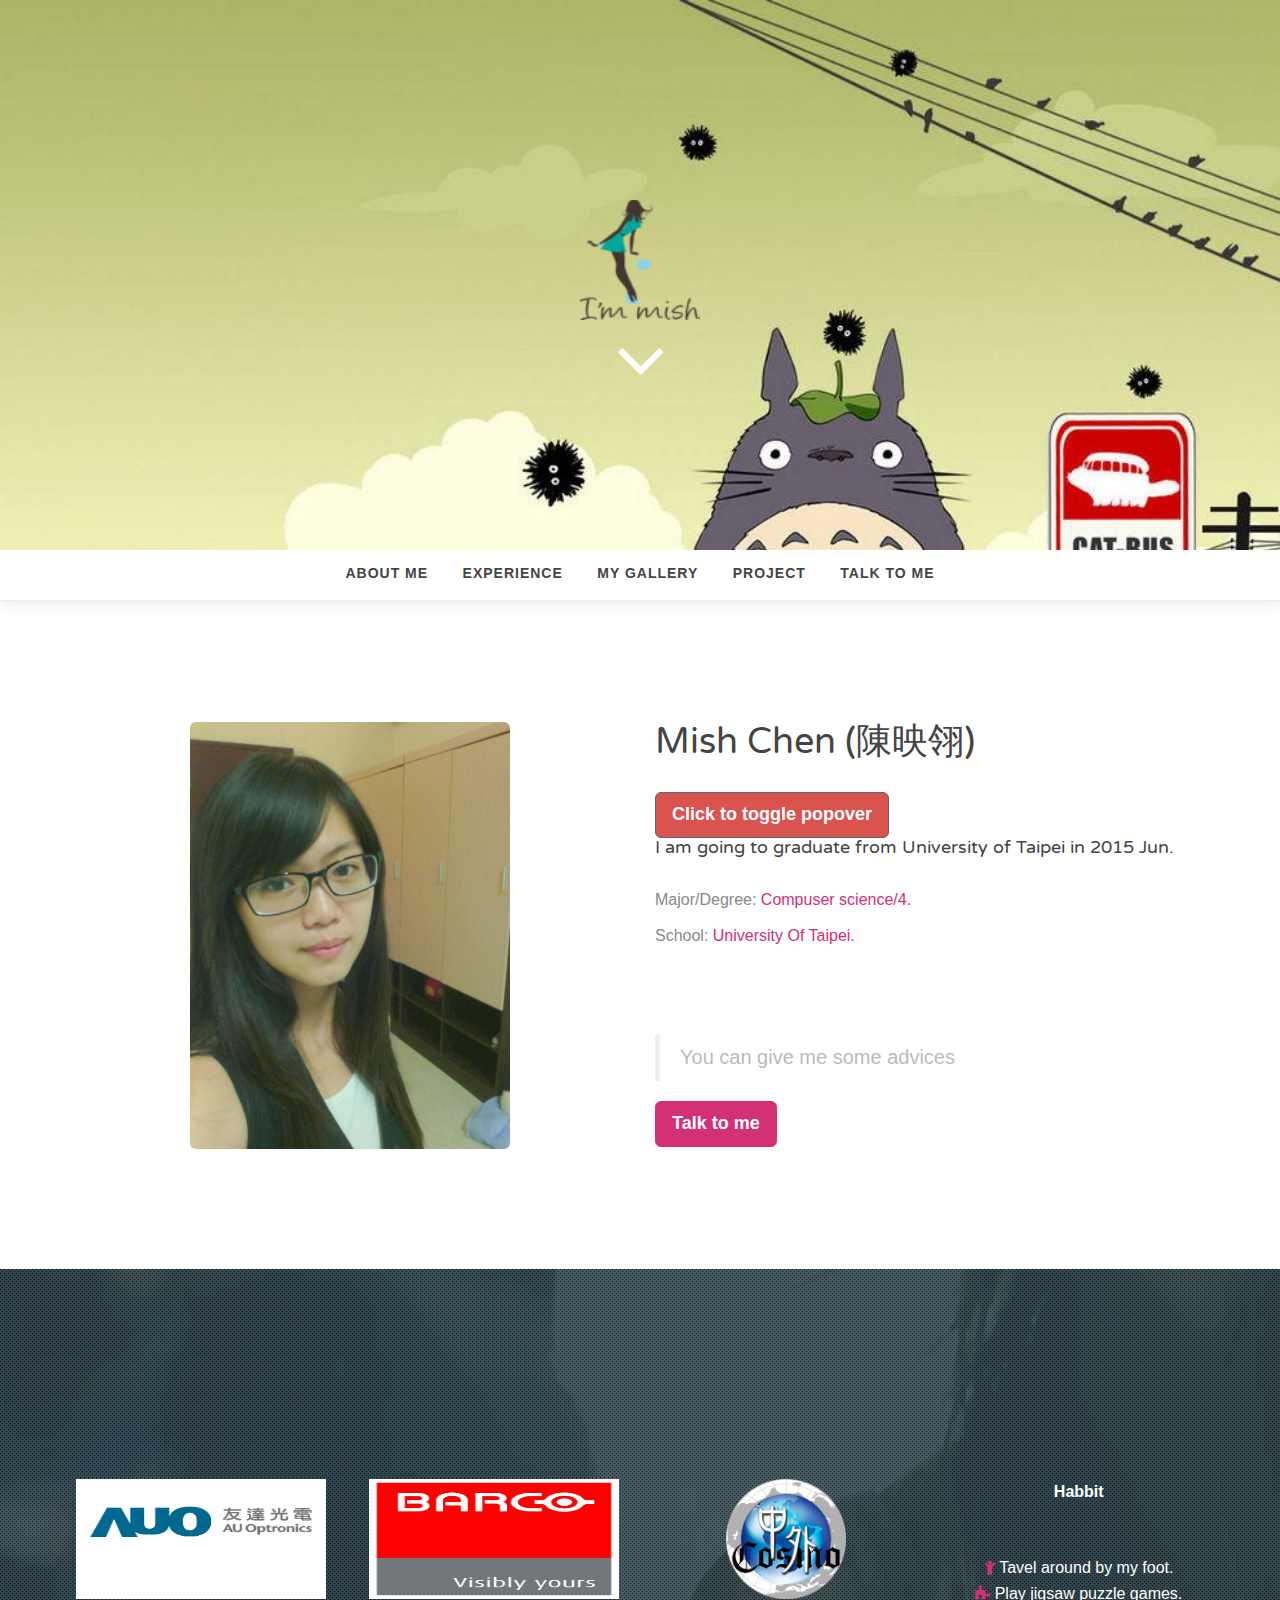
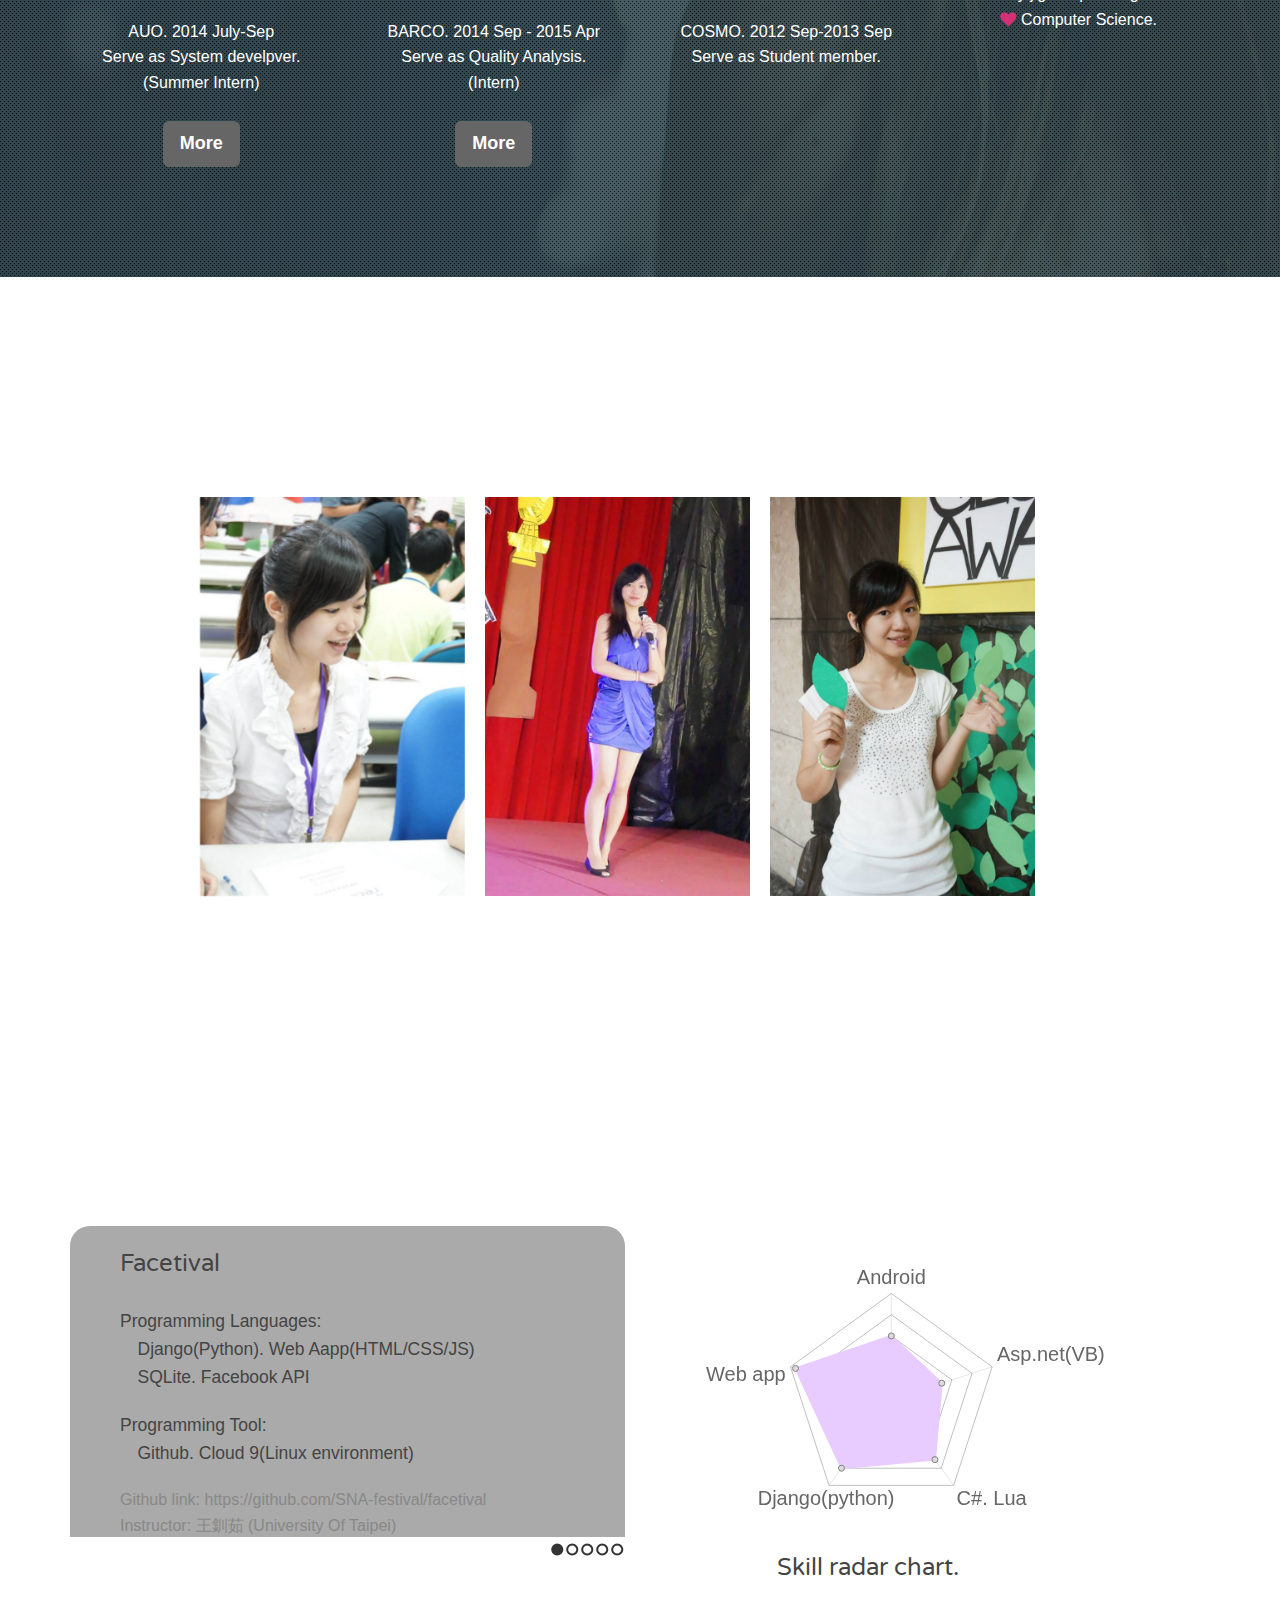
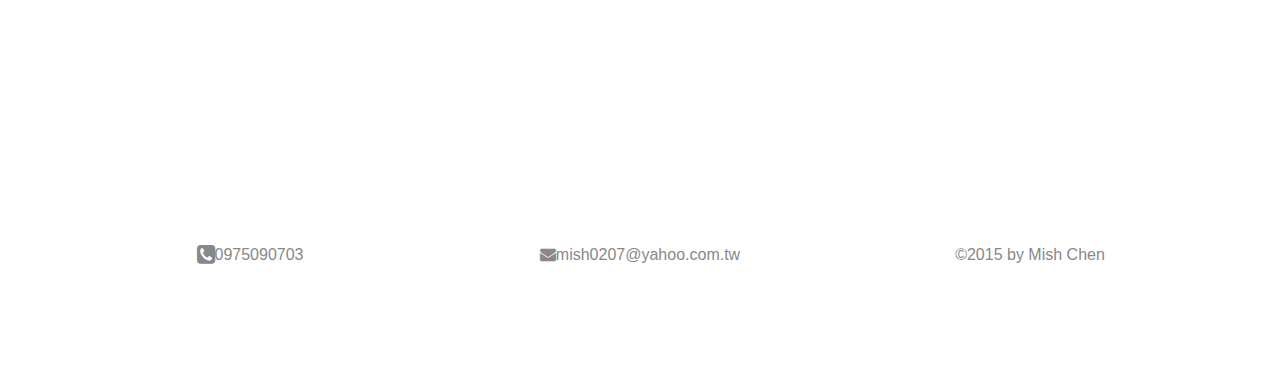
<file: index.html>
<!DOCTYPE html>
<html lang="en">

<head>
    <meta charset="utf-8">
    <meta name="viewport" content="width=device-width, initial-scale=1.0">
    <meta name="description" content="">
    <meta name="author" content="">

    <title>Mish's Home.</title>

    <!-- CSS -->
    <link href="css/bootstrap.min.css" rel="stylesheet" type="text/css">
    <link href="font-awesome/css/font-awesome.min.css" rel="stylesheet" type="text/css">
	<link href="css/nivo-lightbox.css" rel="stylesheet" />
	<link href="css/nivo-lightbox-theme/default/default.css" rel="stylesheet" type="text/css" />
	<link href="css/owl.carousel.css" rel="stylesheet" media="screen" />
    <link href="css/owl.theme.css" rel="stylesheet" media="screen" />	
	<link href="css/animate.css" rel="stylesheet" />
    <link href="css/style.css" rel="stylesheet">

    <link rel="stylesheet" type="text/css" href="css/cntl.css">
	<link href="color/default.css" rel="stylesheet">

	

	<link rel="stylesheet" href="css/font-awesome.min.css">
	

</head>

<body id="page-top" data-spy="scroll" data-target=".navbar-custom">


	<!-- Preloader -->
	<div id="preloader">
	  <div id="load"></div>
	</div>



	<!-- Section: intro -->
    <section id="intro" class="intro">
	
		<div class="slogan">
			<a href="index.html"><img src="img/m1.png" height="120" width="120" alt="" /></a>
		</div>
		<div class="page-scroll">
			<a href="#about">
				<i class="fa fa-angle-down fa-5x animated"></i>
			</a>
		</div>
    </section>
	<!-- /Section: intro -->
	
    <!-- Navigation -->
    <div id="navigation">
        <nav class="navbar navbar-custom" role="navigation">
	      	<div class="container">
	            <div class="row">
	                <div class="col-md-12">
	 
	                  <!-- Brand and toggle get grouped for better mobile display -->
	                  <div class="navbar-header">
	                        <button type="button" class="navbar-toggle" data-toggle="collapse" data-target="#menu">
	                        <i class="fa fa-bars"></i>
	                        </button>
	                  </div>
	                              <!-- Collect the nav links, forms, and other content for toggling -->
						<div class="collapse navbar-collapse" id="menu">
						    <ul class="nav ">
						        <!--   <li class="active"><a  href="#intro">Home</a></li> -->
						          <li><a href="#about">About Me</a></li>
						          <li><a href="#separator">Experience</a></li>
						            
						          <li><a href="#photo">My gallery</a></li>
						          <li><a href="#project">Project</a></li>                                                                                   
						          <li><a href="#contact">Talk to me</a></li>
						    </ul>
						</div>
	                              <!-- /.Navbar-collapse -->
	     
	                  </div>
	            </div>
	      </div>
	      <!-- /.container -->
	</nav>
    </div> 
    <!-- /Navigation -->  




	<!-- Section: about -->
    <section id="about" class="home-section">
		<div class="container">
			<div class="row">
				<div class="col-lg-8 col-lg-offset-2">
					
					<!-- 	<div class="section-heading text-left">
						<div class="wow bounceInDown" data-wow-delay="0.2s">
							<h2>Mish Chen (陳映翎)</h2>
							<button type="button" class="btn btn-lg btn-danger" data-toggle="popover" title="Popover title" data-content="And here's some amazing content. It's very engaging. Right?">Click to toggle popover</button>
						</div>
						<p class="wow bounceInUp" data-wow-delay="0.3s"></p>
						<p>I am going to graduate from University of Taipei in 2015 Jun.</p>
						</div> -->
					
				</div>
			</div>
		</div>

		<div class="container">
			<div class="row">
				<div class="col-md-6">
				
					<img src="img/cs1.jpg" height="240" width="320" class="img-responsive img-rounded" alt="" />
				</div>		
				<div class="col-md-6">
				<div class="wow bounceInDown" data-wow-delay="0.1s">
					<h1>Mish Chen (陳映翎)</h1>
				</div>
				<button type="button" class="btn btn-lg btn-danger" data-toggle="popover" title="Popover title" data-content="And here's some amazing content. It's very engaging. Right?">Click to toggle popover</button>



				<h4 class="wow bounceInUp" data-wow-delay="0.2s">
					
					I am going to graduate from University of Taipei in 2015 Jun.

				</h4>
					

					<!-- <p>
					Instructor: 
						<a href="http://tmue.edu.tw/~cjwang/" >Chuan-Ju Wang().</a>
					</p> -->
					<p>
					Major/Degree: 
						<a href="http://oldcs.utaipei.edu.tw/main.php" >Compuser science/4.</a>
					</p>

					<p>
					School: 
						<a href="http://www.utaipei.edu.tw/bin/home.php" >University Of Taipei.</a>
					</p>
					<br /><br /><br />
					

					<blockquote>
					You can give me some advices
					</blockquote>
					<a href="#contact" class="btn btn-skin btn-lg btn-scroll">Talk to me</a>
				</div>
			</div>		
		</div>
	</section>
	<!-- /Section: about -->
	
	<!-- Section: separator -->



	



	<!-- expirience -->
    <section id="separator" class="home-section parallax text-center" data-stellar-background-ratio="0.5">
		

		

		<div class="container">
			<div class="section-heading text-center">
				<div class="wow bounceInDown" data-wow-delay="0.1s">
					<h2>Experience</h2>
				</div>
			</div>

			<div class="row">
				
				<div class="col-xs-6 col-sm-3 col-md-3">
					<div class="align-center txt-shadow">
						<div class="icon">
							<a href="http://www.auo.com/?sn=15&lang=zh-TW">
							<img src="img/ex/auo3.jpg" height="120" width="250"  ></img>
						</div>
						<span class="color-white">AUO. 2014 July-Sep <br/></span>
						<span class="color-white">Serve as System develpver.<br/></span>
						<span class="color-white">(Summer Intern)</span>
						<br/><br/>

						<a  class="btn btn-default btn-lg btn-scroll" href="" data-toggle="modal" data-target="#AUO">More</a>
						

					</div>


				</div>
				<div class="col-xs-6 col-sm-3 col-md-3">
					<div class="align-center txt-shadow">
						<div class="icon">
							<a href="http://www.barco.com/en/">
							<img src="img/ex/barco.PNG" height="120" width="250"  ></img>
						</div>
					<span class="color-white">BARCO. 2014 Sep - 2015 Apr<br/></span>
					<span class="color-white">Serve as Quality Analysis.<br/></span>
					<span class="color-white">(Intern)</span>
					<br/><br/>
					<a  class="btn btn-default btn-lg btn-scroll" href="" data-toggle="modal" data-target="#BARCO">More</a>
					</div>

				</div>
				<div class="col-xs-6 col-sm-3 col-md-3">
					<div class="align-center txt-shadow">
						<div class="icon">
							<a href="http://www.cosmo.org.tw/">
							<img src="img/ex/C.png" height="120" width="120"  ></img>
						</div>
					<span class="color-white">COSMO. 2012 Sep-2013 Sep<br/></span>
					<span class="color-white">Serve as Student member.</span>
					<br/><br/></a>

					</div>
				</div>

				<div class="col-xs-6 col-sm-3 col-md-3">
					<div class="align-center txt-shadow">
						<strong><span class="color-white">Habbit <br/><br/><br/></span></strong>
						<a href="https://www.facebook.com/profile.php?id=100000300254014">
						
						<i class="fa fa-child"></i>
						<span class="color-white">Tavel around by my foot.<br/></span>
						<i class="fa fa-puzzle-piece"></i>
						<span class="color-white">Play jigsaw puzzle games.<br/></span>
						<i class="fa fa-heart"></i>
						<span class="color-white">Computer Science.</span>

						<br/><br/><br/>
						</a>
					</div>
				</div>
						
			</div>
		</div>
	</section>

	<section id="photo" class="home-section text-center">
			<div class="section-heading text-center">
				<div class="wow bounceInDown" data-wow-delay="0.1s">
					<h2>My photo gallery</h2>
				</div>
			</div>
		<div class="container">
			<div class="row">
				<div id="owl-works" class="owl-carousel col-xs-6 col-sm-3 col-md-3">
                        
                    <div class="item"><a href="img/gallery/2.jpg" title="Discuss in group" data-lightbox-gallery="gallery1"><img src="img/gallery/2.jpg" class="img-responsive " alt="img"></a></div>
                   
                    <div class="item"><a href="img/gallery/5.jpg" title="Host of the party" data-lightbox-gallery="gallery1"><img src="img/gallery/5.jpg" class="img-responsive " alt="img"></a></div>
                  
                    
                    <div class="item"><a href="img/gallery/8.jpg" title="Art editor" data-lightbox-gallery="gallery1"><img src="img/gallery/8.jpg" class="img-responsive " alt="img"></a></div>
                </div>

			</div>	


		</div>
	</section>



<!-- project -->
	<section id="project" class="home-section ">
			<div class="section-heading text-center">
				<div class="wow bounceInDown" data-wow-delay="0.1s">
					<h2>Project</h2>
				</div>
			</div>

			<div class="container">
				<div class="row">
				<!-- blueberry -->
					
					<div id="slides" class="col-md-6">
					    
				    	<div class="slideback">
							<h3>Facetival</h3> 
							<h6>
								Programming Languages: </br>
								Django(Python). Web Aapp(HTML/CSS/JS)</br>
								SQLite. Facebook API</br>						
							</h6>
							<h6>
								Programming Tool:</br>
								Github. Cloud 9(Linux environment)
							</h6>
							<p>
								Github link: https://github.com/SNA-festival/facetival</br>
								Instructor: 王釧茹 (University Of Taipei)</br>
								Partner: 諶蕙娣、梁乃文
							</p>												
						</div>

						<div class="slideback">
							<h3>圖文並茂</h3> 
							<h6>
								Programming Languages: </br>
								Django(Python). Web Aapp(HTML/CSS/JS)</br>
								SQLite. Google Image API</br>
							</h6>
							<h6>
								Programming Tool:</br>
								Github. Koding(Linux environment)</br>
								Jieba(Open Source)
							</h6>
							<p>Instructor: 梁世聰 (University Of Taipei)</p>	
						</div>
				      
						<div class="slideback">
							<h3>Automated test</h3>
							<h6>
								Programming Languages: </br>
								C#. Lua Script</br>						
							</h6>
							<h6>
								Programming Tool:</br>
								Selenium. Sikuli. Subversion. Visual studio

							</h6>
							<p>&copy; Barco Industury</p>

						</div>

						<div class="slideback">
							<h4>Visual Parts Manage System (VPMS)</h4>
							<h6>
								Programming Languages: </br>
								Asp.net(VB). SQL
								
							</h6>
							<h6>
								Programming Tool:</br>
								Micro. Visual Studio

							</h6>
							<p>&copy; AUO Industury</p>
						</div>	

						<div class="slideback">							
							<h4>Android</h4>
							<h6>
								Programming Languages: </br>
								Android. SQLite
								
							</h6>
							<h6>
								Programming Tool:</br>
								Eclipse. BlueStacks

							</h6>
							<p>Instructor: 洪瑞鍾 (University Of Taipei)</br>
							Partner: 諶蕙娣</p>
						</div>

					</div>    
					<!-- blueberry -->

				
					<div class="col-md-6">
						<div style="width:75%" class="slideback0">
						
							<canvas id="canvas" height="500" width="700"></canvas>
							<h3 class="center">Skill radar chart.</h3>
						</div>
					</div>	
				</div>
			</div>
		
	</section>





	



	
	
	
	
	

	

	<section id="contact" class="home-section text-center">
		<div class="container">
			<div class="row">
				<div class="col-xs-4 col-md-4 col-lg-4 vcenter">
					<p ><i class="fa fa-phone-square fa-lg"></i>0975090703</p>
				</div>

				<div class="col-xs-4 col-md-4 col-lg-4 vcenter">
					<p><i class="fa fa-envelope"></i>mish0207@yahoo.com.tw</p>
				</div>

				<div class="col-xs-4 col-md-4 col-lg-4 vcenter"> 
					<p>&copy;2015 by Mish Chen</p>
				</div>

			</div>	


		</div>
	</section>

  
<!-- Dialog Barco -->
	<div class="container">
	    <div class="modal fade" id="BARCO" tabindex="-1" role="dialog" aria-labelledby="Modalimg" aria-hidden="true">
	      <div class="modal-dialog"  >
	        <div class="modal-content">
	          <div class="modal-header">
	            <button type="button" class="close" data-dismiss="modal" aria-label="Close"><span aria-hidden="true">&times;</span></button>
	            <h3 class="modal-title" id="Modalimg">Mission & Review</h3>
	          </div>
	          <div class="modal-body">
	            <!-- <img id="imgUpload" src="http://en.immostreet.com/Content/img/icon/icon_missing_photo_detail.png" width="420" height="320"> -->
	            
	            <h6>Product: Projectors</br>*Use automated test tool, Sikuli and Selenium to control UI of software.
				</br>*Write C# and Lua Script to achive automated test.</br>*Report the cause of bugs to Managers and RDs, to keep quality of product stable.</br>*Communicate with PM to make sure the SPEC of product.</br>*Test items include: Stability of program, Compatibility of Web browser, functional test, affect of internet.</h6>

				<h7>Sense of reponsibility is important even though arrangement of time is free in forein company. QA have many ways to accomplish daily mission, so I have to adjust myself in anytime to find the best way.</h7>
	        		 
	           
	          </div>

	          <div class="modal-footer">
	                	<button type="button" class="btn btn-default" data-dismiss="modal" onclick="clearimg()">Close</button>
	                <!-- <button type="submit" name="save" class="btn btn-primary">Save</button> -->
	              	</div> 
	        </div>
	      </div>
	    </div>
	 </div>


<!-- Dialog AUO -->
	<div class="container">
	    <div class="modal fade" id="AUO" tabindex="-1" role="dialog" aria-labelledby="Modalimg" aria-hidden="true">
	      <div class="modal-dialog"  >
	        <div class="modal-content">
	          <div class="modal-header">
	            <button type="button" class="close" data-dismiss="modal" aria-label="Close"><span aria-hidden="true">&times;</span></button>
	            <h3 class="modal-title" id="Modalimg">Mission & Review</h3>
	          </div>
	          <div class="modal-body">
	            <!-- <img id="imgUpload" src="http://en.immostreet.com/Content/img/icon/icon_missing_photo_detail.png" width="420" height="320"> -->
	            
	            <h6>Target: Visual Parts Management System(VPMS).</br>*Take one of supply chains as example. 
				</br>*Visualize supply chain, and it composed of machines, and machine have parts.</br>*Plan VPMS so that every authenticated staffs in 5C-factory can manage amount of parts.</br>*Managers decide to lend out parts or not, refer to chart of VPMS.</br>*Ues macro to organize data.</br>*Use asp.net, VB and SQL to accomplish VPMS.</h6>

				<h6>Two months in AUO just like a semester in school. Working is very busy, but follow mentor's advice let me get a high quality work. There are nine members in AUO Taichung, we become friends forever.</h6>
	        		 
	           
	          </div>

	          <div class="modal-footer">
	                	<button type="button" class="btn btn-default" data-dismiss="modal" onclick="clearimg()">Close</button>
	                <!-- <button type="submit" name="save" class="btn btn-primary">Save</button> -->
	              	</div> 
	        </div>
	      </div>
	    </div>
	 </div>


    <!-- Core JavaScript Files -->
    <script src="js/jquery.min.js"></script>
    <script src="js/bootstrap.min.js"></script>
    <script src="js/jquery.easing.min.js"></script>	
	<script src="js/jquery.sticky.js"></script>
	<script src="js/jquery.scrollTo.js"></script>
	<script src="js/stellar.js"></script>
	<script src="js/wow.min.js"></script>
	<script src="js/owl.carousel.min.js"></script>
	<script src="js/nivo-lightbox.min.js"></script>
	<script src="js/custom.js"></script>
    <!-- Timeline JavaScript -->
    
    <script src="js/Chart.js"></script>
   
	<script src="js/jquery-1.9.1.js"></script>
	
	
	<!--<script src="http://code.jquery.com/jquery-1.9.1.min.js"></script>
	<!-- End SlidesJS Required -->

	<!-- SlidesJS Required: Link to jquery.slides.js -->
	<script src="js/jquery.slides.min.js"></script>
	<!-- End SlidesJS Required -->

	<!-- SlidesJS Required: Initialize SlidesJS with a jQuery doc ready -->
	


	



</body>

</html>
</file>
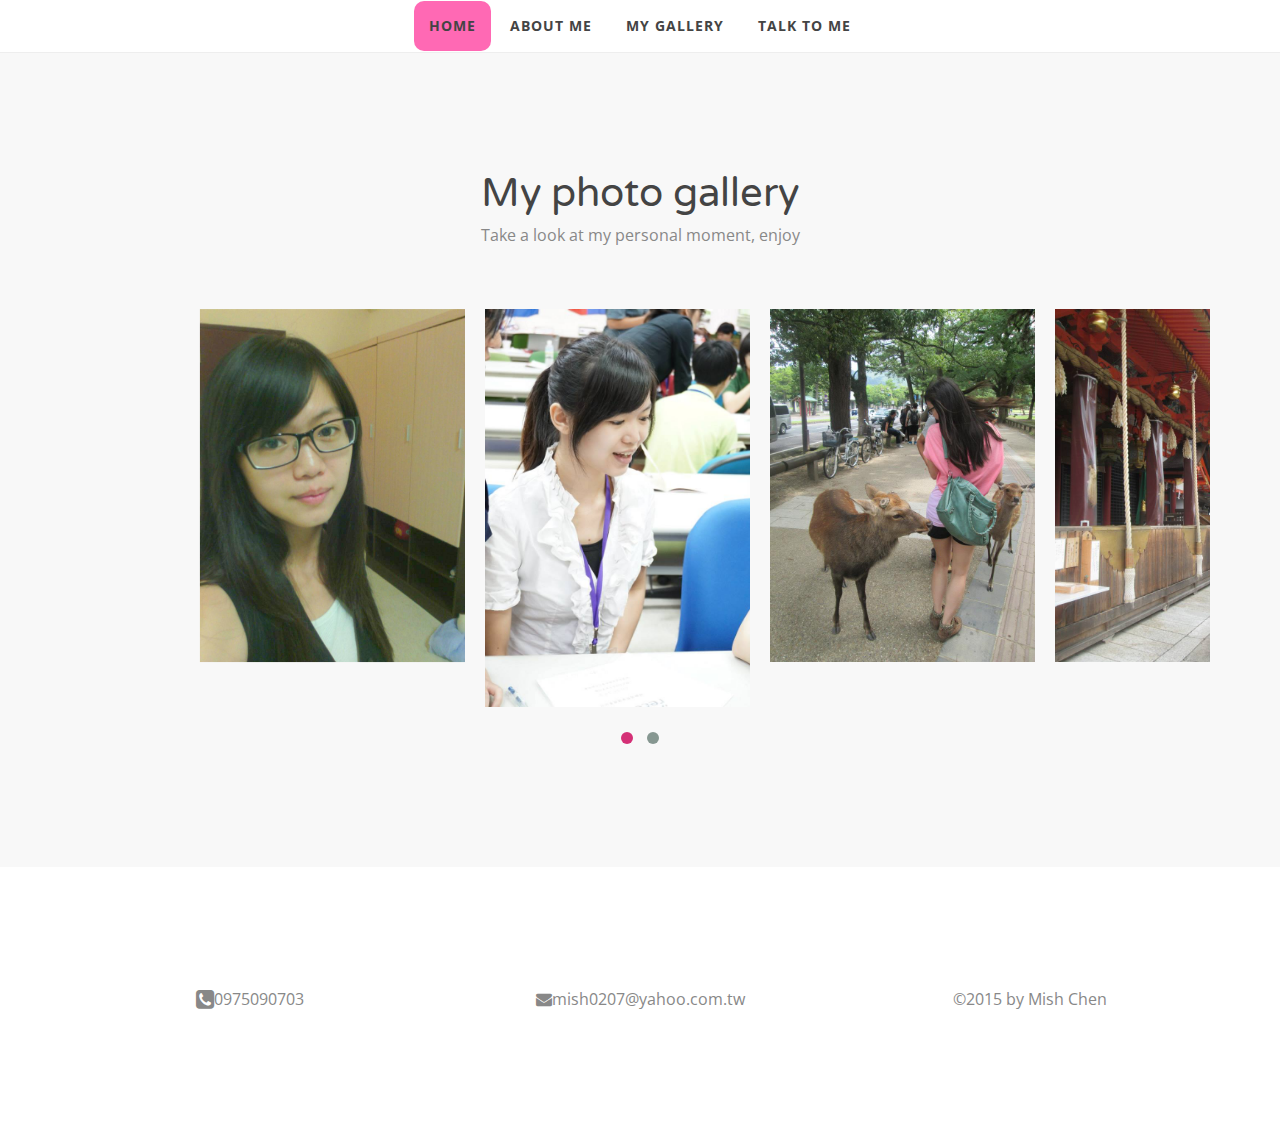
<file: photo.html>
<!DOCTYPE html>
<html lang="en">

<head>
    <meta charset="utf-8">
    <meta name="viewport" content="width=device-width, initial-scale=1.0">
    <meta name="description" content="">
    <meta name="author" content="">

    <title>Mish's Home.</title>

    <!-- CSS -->
    <link href="css/bootstrap.min.css" rel="stylesheet" type="text/css">
    <link href="font-awesome/css/font-awesome.min.css" rel="stylesheet" type="text/css">
	<link href="css/nivo-lightbox.css" rel="stylesheet" />
	<link href="css/nivo-lightbox-theme/default/default.css" rel="stylesheet" type="text/css" />
	<link href="css/owl.carousel.css" rel="stylesheet" media="screen" />
    <link href="css/owl.theme.css" rel="stylesheet" media="screen" />	
	<link href="css/animate.css" rel="stylesheet" />
    <link href="css/style.css" rel="stylesheet">
	<link href="color/default.css" rel="stylesheet">
	<link rel="shortcut icon" href="img/mlogo.png">

</head>

<body id="page-top" data-spy="scroll" data-target=".navbar-custom">
	<!-- Preloader -->
	<div id="preloader">
	  <div id="load"></div>
	</div>

	<!-- Section: intro -->
   <!--  <section id="intro" class="intro">
	
		<div class="slogan">
			<a href="index.html"><img src="img/m1.png" height="120" width="120" alt="" /></a>
		</div>
		<div class="page-scroll">
			<a href="#about">
				<i class="fa fa-angle-down fa-5x animated"></i>
			</a>
		</div>
    </section>
	<!-- /Section: intro --> 
	
    <!-- Navigation -->
    <div id="navigation">
        <nav class="navbar navbar-custom" role="navigation">
                              <div class="container">
                                    <div class="row">
                                          <div class="col-md-12">
                         
                                          <!-- Brand and toggle get grouped for better mobile display -->
                                          <div class="navbar-header">
                                                <button type="button" class="navbar-toggle" data-toggle="collapse" data-target="#menu">
                                                <i class="fa fa-bars"></i>
                                                </button>
                                          </div>
                                                      <!-- Collect the nav links, forms, and other content for toggling -->
                                                      <div class="collapse navbar-collapse" id="menu">
                                                            <ul class="nav navbar-nav">
                                                                  <li class="active"><a href="#intro">Home</a></li>
                                                                  <li><a href="#about">About Me</a></li>
														          <li><a href="#gallery">My gallery</a></li>                                                                                                             
                                                                  <li><a href="#contact">Talk to me</a></li>
                                                            </ul>
                                                      </div>
                                                      <!-- /.Navbar-collapse -->
                             
                                          </div>
                                    </div>
                              </div>
                              <!-- /.container -->
                        </nav>
    </div> 
    <!-- /Navigation -->  

	
	
	<!-- Section: gallery -->
    <section id="gallery" class="home-section text-center bg-gray">

			<div class="container">
			<div class="row">
				<div class="col-lg-8 col-lg-offset-2">
					<div class="wow bounceInDown" data-wow-delay="0.4s">
					<div class="section-heading">
						<h2>My photo gallery</h2>
						<p>Take a look at my personal moment, enjoy</p>
					</div>
					</div>
				</div>
			</div>
			</div>

		<div class="container">
			<div class="row">
                <div class="col-sm-12 col-md-12 col-lg-12" >
					<div class="wow bounceInUp" data-wow-delay="0.4s">
                    <div id="owl-works" class="owl-carousel">
                        <div class="item"><a href="img/gallery/1.jpg" title="This is an image title" data-lightbox-gallery="gallery1"><img src="img/gallery/1.jpg" class="img-responsive" alt="img"></a></div>
                        <div class="item"><a href="img/gallery/2.jpg" title="This is an image title" data-lightbox-gallery="gallery1"><img src="img/gallery/2.jpg" class="img-responsive " alt="img"></a></div>
                        <div class="item"><a href="img/gallery/3.jpg" title="This is an image title" data-lightbox-gallery="gallery1"><img src="img/gallery/3.jpg" class="img-responsive " alt="img"></a></div>
                        <div class="item"><a href="img/gallery/4.jpg" title="This is an image title" data-lightbox-gallery="gallery1"><img src="img/gallery/4.jpg" class="img-responsive " alt="img"></a></div>
                        <div class="item"><a href="img/gallery/5.jpg" title="This is an image title" data-lightbox-gallery="gallery1"><img src="img/gallery/5.jpg" class="img-responsive " alt="img"></a></div>
                        <div class="item"><a href="img/gallery/6.jpg" title="This is an image title" data-lightbox-gallery="gallery1"><img src="img/gallery/6.jpg" class="img-responsive " alt="img"></a></div>
                        <div class="item"><a href="img/gallery/7.jpg" title="This is an image title" data-lightbox-gallery="gallery1"><img src="img/gallery/7.jpg" class="img-responsive " alt="img"></a></div>
                        <div class="item"><a href="img/gallery/8.jpg" title="This is an image title" data-lightbox-gallery="gallery1"><img src="img/gallery/8.jpg" class="img-responsive " alt="img"></a></div>
                    </div>
					</div>
                </div>
            </div>
		</div>
	</section>
	<!-- /Section: services -->
	
	
	

	



	<section id="contact" class="home-section text-center">
		<div class="container">
			<div class="row">
				<div class="col-xs-4 col-md-4 col-lg-4 vcenter">
					<p ><i class="fa fa-phone-square fa-lg"></i>0975090703</p>
				</div>

				<div class="col-xs-4 col-md-4 col-lg-4 vcenter">
					<p ><i class="fa fa-envelope"></i>mish0207@yahoo.com.tw</p>
				</div>

				<div class="col-xs-4 col-md-4 col-lg-4 vcenter"> 
					<p>&copy;2015 by Mish Chen</p>
				</div>
			</div>	


		</div>
	</section>

    <!-- Core JavaScript Files -->
    <script src="js/jquery.min.js"></script>
    <script src="js/bootstrap.min.js"></script>
    <script src="js/jquery.easing.min.js"></script>	
	<script src="js/jquery.sticky.js"></script>
	<script src="js/jquery.scrollTo.js"></script>
	<script src="js/stellar.js"></script>
	<script src="js/wow.min.js"></script>
	<script src="js/owl.carousel.min.js"></script>
	<script src="js/nivo-lightbox.min.js"></script>
    <!-- Custom Theme JavaScript -->
    <script src="js/custom.js"></script>

    

</body>

</html>
</file>
<file: css/style.css>
/* ==== Google font ==== */
@import url(http://fonts.googleapis.com/css?family=Varela+Round|Open+Sans:400,300,600,400italic,700);


body {
      width: 100%;
      height: 100%;
      font-family: 'Open Sans', sans-serif;
      font-weight: 400;
      color: #888;
      font-size: 16px;
      line-height: 1.6em;
      background-color: #fff;
}

html {
    width: 100%;
    height: 100%;
}

h1,
h2,
h3,
h4,
h5 {
    margin: 0 0 30px;
    font-family: 'Varela Round', sans-serif;
    font-weight: 400;
    color: #444;
}

blockquote {
	font-family: Georgia, arial, sans-serif;
	color: #bbb;
	font-size: 20px;
}

h6{
    margin: 0 0 20px;
    font-size: 17.5px;
    line-height: 1.6em;
    color: #444;

    margin-left : 1em; 
    text-indent : -1em ;
    /*margin-left : 36px; text-indent : -36px */
}

h3.center{
  margin: 0px auto;
  text-align:center

}

h7{
    margin: 0 0 20px;
    font-size: 17px;
    line-height: 1.6em;
    color: #444;
   /* margin-left : 2em; 
    text-indent : -1em ;*/
    /*margin-left : 36px; text-indent : -36px */
}

}

p {
    margin: 0 0 20px;
    font-size: 16px;
    line-height: 1.6em;
}

p.lead {
	font-weight: 600;
}

a {
    -webkit-transition: all .2s ease-in-out;
    -moz-transition: all .2s ease-in-out;
    transition: all .2s ease-in-out;
}

a:hover,
a:focus {
    text-decoration: none;
}

.light {
    font-weight: 400;
}

img.img-responsive {
  margin-left: 120px;
	margin-bottom: 10px;
}


/* ------- Navigation ------------ */
#navigation {
	background: #fff;
	z-index: 9999;
	width:100%;
    box-sizing:border-box;
	border-bottom: 1px solid #eee;
	box-shadow:0px 0px 20px rgba(0, 0, 0, 0.1);
	text-align: center;
	margin: 0 auto;
}


.navbar {
    margin-bottom: 0;
}

.navbar-brand {
    font-weight: 700;
}


.navbar-brand:focus {
    outline: 0;
}

.nav.navbar-nav {
    background-color: rgba(255,255,255,.6);
}

#menu .nav.navbar-bar {
	text-align: center;
	float: none;
	margin: 0 auto;
}

.navbar-custom ul.nav {
	text-align: center;
	float: none;
	margin: 0 auto;
}
.navbar-custom ul.nav li {
	float: none;
	display: inline-block;
	text-align: center;
}
.navbar-custom ul.nav li a {
	font-size: 14px;
	letter-spacing: 1px;
  color: #444;
	text-transform: uppercase;
	font-weight: 700;
}


.navbar-custom .nav li a {
    -webkit-transition: background .3s ease-in-out;
    -moz-transition: background .3s ease-in-out;
    transition: background .3s ease-in-out;
}

.navbar-custom .nav li a:hover,
.navbar-custom .nav li a:focus,
.navbar-custom .nav li.active {
    outline: 0;
    background-color: rgba(255,255,255,.2);
}
.navbar-custom .nav li a:hover,
.navbar-custom .nav li a:focus,
.navbar-custom .nav li.active {
    outline: 0;
    background-color: #ff69b4;
    border-radius: 10px;
}

.navbar-toggle {
    padding: 4px 6px;
    font-size: 14px;
    color: #fff;
}

.navbar-toggle:focus,
.navbar-toggle:active {
    outline: 0;
}


/* loader */
#preloader {
    background: #ffffff;
    bottom: 0;
    height: 100%;
    left: 0;
    position: fixed;
    right: 0;
    top: 0;
    width: 100%;
    z-index: 999;
}


#loaderInner {
    background:#ffffff url(../img/spinner.gif) center center no-repeat;
    height: 60px;
    left: 50%;
    margin: -50px 0 0 -50px;
    position: absolute;
    top: 50%;
    width: 60px;
}

@keyframes boxSpin{
  0%{
    transform: translate(-10px, 0px);
  }
  25%{
    transform: translate(10px, 10px);
  }
  50%{
    transform: translate(10px, -10px);
  }
  75%{
    transform: translate(-10px, -10px);
  }
  100%{
    transform: translate(-10px, 10px);
  }
}


@keyframes shadowSpin{
  0%{
    box-shadow: 10px -10px #39CCCC, -10px 10px #FFDC00;
  }
  25%{
    box-shadow: 10px 10px #39CCCC, -10px -10px #FFDC00;
  }
  50%{
    box-shadow: -10px 10px #39CCCC, 10px -10px #FFDC00;
  }
  75%{
    box-shadow: -10px -10px #39CCCC, 10px 10px #FFDC00;
  }
  100%{
    box-shadow: 10px -10px #39CCCC, -10px 10px #FFDC00;
  }
}

#load {
	z-index: 9999;
  background-color: #FF4136;
  opacity: 0.75;
  width: 10px;
  height: 10px;
  position: absolute;
  top: 50%;
  margin: -5px auto 0 auto;
  left: 0;
  right: 0;
  border-radius: 0px;
  border: 5px solid #FF4136;
  box-shadow: 10px 0px #39CCCC, 10px 0px #01FF70;
  animation: shadowSpin 1s ease-in-out infinite;
}

/* misc */
hr {
  margin-top: 10px;
}

/* margins */
.marginbot-0{margin-bottom:0 !important;}
.marginbot-10{margin-bottom:10px !important;}
.marginbot-20{margin-bottom:20px !important;}
.marginbot-30{margin-bottom:30px !important;}
.marginbot-40{margin-bottom:40px !important;}
.marginbot-50{margin-bottom:50px !important;}

/* ===========================
--- General sections
============================ */

.home-section {
    padding-top: 120px;
    padding-bottom: 110px;
	display:block;
    position:relative;
    z-index:120;
}

.section-heading {
	margin-bottom: 50px;
}

.section-heading h2 {
	font-size: 40px;
	margin-bottom: 10px;
	line-height: 1em;
}
.section-heading i {
	margin-bottom: 20px;
}


/* --- section bg var --- */

.bg-white {
	background: #fff;
}

.bg-gray {
	background: #f8f8f8;
}


.bg-dark {
	background: #575757;
}

/* --- section color var --- */

.text-light {
	color: #fff;
}



/* ===========================
--- Intro
============================ */

.intro {
	width:100%;
	position:relative;	
	background: url(../img/wish.jpg) no-repeat top center;
	background-size: cover;
}

#intro.intro {
	padding:200px 0 150px 0;
}

.intro .slogan {
	text-align: center;

}

.intro .page-scroll {
	text-align: center;
}


.intro .page-scroll a {
	color: #fff;
}

.brand-heading {
    font-size: 40px;
}

.intro-text {
    font-size: 18px;
}

.intro .slogan h2 {
	color: #FFF;
	text-shadow: none;
	font-size: 60px;
	line-height: 60px;
	font-weight: 700;
	font-family: Montserrat, sans-serif;
	background-color: rgba(0, 0, 0, 0);
	text-decoration: none;
	text-transform: uppercase;
	border-width: 0px;
	border-color: #000;
	border-style: none;
	text-shadow: -1px 0 1px #000;
}

.intro .slogan h4 {
	color: #fff;
	text-shadow: -1px 1px 1px #000;
}


/* ===========================
--- separator
============================ */

.icon .fa {
	color: #fff;
}

/* ==========================
--- Gallery
============================= */


.item {
    margin: 10px;
}

.item img {
    display: block;
    width: 100%;
    height: auto;
}	


/* ===========================
--- Contact
============================ */

.form-wrapper {
	background: #f9f9f9;
	padding: 40px;
	 border-radius: 6px;
}


form#contact-form .form-group label {
	text-align: left !important;
	display: block;
	letter-spacing: 1px;
	font-size: 16px;
}
form#contact-form input,form#contact-form select,form#contact-form textarea {
	border-radius: 4px;
	border: 1px solid #eee;
  -webkit-box-shadow: none;
          box-shadow:  none;
	font-size: 16px;
	margin-bottom: 20px;
	background: #fefefe;
	color: #888;
}

form#contact-form input,form#contact-form select {
	height: 40px;
}

form#contact-form button {
	border-radius: 4px;
	height: 40px;
	text-transform: none;
	font-size: 16px;
	font-weight: 700;
}

form#contact-form input:focus,form#contact-form select:focus,form#contact-form textarea:focus {
  -webkit-box-shadow: 0 1px 2px rgba(0, 0, 0, .05);
          box-shadow: 0 1px 2px rgba(0, 0, 0, .05);
	background: #fff;
}


/* ===========================
--- Footer
============================ */

footer {
	text-align: center;
	padding: 50px 0 30px;
	
}

footer p {
	color: #f8f8f8;
}

footer a {
	color: #fff;
}

footer a:hover {
	color: #ccc;
}

/* ==========================
Parallax
============================= */

#separator {	
	background-image: url(../img/parallax-bg.jpg);
}

#separator .icon {
	margin-bottom: 20px;
}

#separator span {
	color: #fff;
}

#separator h2 {
  color: black;
}

#separator button {
  border-color: #666;
  background-color: #666;
}

/*#separator.button:hover,
#separator.button:focus,
#separator.button:active,
#separator.button.active {
  color: #f1f;
  background-color: #123;
  border-color: #123;
}
*/
#separator:after {	
	background-image: url([data-uri]);
	content: "";
	position: absolute;
	bottom: 0;
	left: 0;
	right: 0;
	top: 0;
	opacity: 0.7;
	z-index: -1;
}

/* ===========================
--- Elements
============================ */

.btn {

    font-weight: 700;
    -webkit-transition: all .3s ease-in-out;
    -moz-transition: all .3s ease-in-out;
    transition: all .3s ease-in-out
    background-color: #666;
  border-color: #666;


}

/*a.btn:hover {
	color: #fff;
}*/

/*.btn-circle {
    width: 70px;
    height: 70px;
    margin-top: 15px;
    padding: 7px 16px;
    border: 2px solid #fff;
    border-radius: 50%;
    font-size: 40px;
    color: #fff;
    background: 0 0;
    -webkit-transition: background .3s ease-in-out;
    -moz-transition: background .3s ease-in-out;
    transition: background .3s ease-in-out;
}
.btn-circle.btn-dark {
    border: 2px solid #666;
    color: #666;
}
.btn-circle:hover,
.btn-circle:focus {
    outline: 0;
    color: #fff;
    background: rgba(255,255,255,.1);
}
.btn-circle.btn-dark :hover,
.btn-circle.btn-dark :focus {
    outline: 0;
    color: #999;
    background: #fff;
}
.btn-circle.btn-dark :hover i,
.btn-circle.btn-dark :focus i{
    color: #999;
}
.page-scroll .btn-circle i.animated {
    -webkit-transition-property: -webkit-transform;
    -webkit-transition-duration: 1s;
    -moz-transition-property: -moz-transform;
    -moz-transition-duration: 1s;
}
.page-scroll .btn-circle:hover i.animated {
    -webkit-animation-name: pulse;
    -moz-animation-name: pulse;
    -webkit-animation-duration: 1.5s;
    -moz-animation-duration: 1.5s;
    -webkit-animation-iteration-count: infinite;
    -moz-animation-iteration-count: infinite;
    -webkit-animation-timing-function: linear;
    -moz-animation-timing-function: linear;
}
*/
@-webkit-keyframes pulse {    
    0 {
        -webkit-transform: scale(1);
        transform: scale(1);
    }

    50% {
        -webkit-transform: scale(1.2);
        transform: scale(1.2);
    }

    100% {
        -webkit-transform: scale(1);
        transform: scale(1);
    }
}

@-moz-keyframes pulse {    
    0 {
        -moz-transform: scale(1);
        transform: scale(1);
    }

    50% {
        -moz-transform: scale(1.2);
        transform: scale(1.2);
    }

    100% {
        -moz-transform: scale(1);
        transform: scale(1);
    }
}


.btn-skin {
  color: #fff;
  background-color: #d43076;
  border-color: #d43076;
}

.btn-skin:hover,
.btn-skin:focus,
.btn-skin:active,
.btn-skin.active {
  color: #fff;
  background-color: #666;
  border-color: #666;
}

.btn-default{
  color: #fff;
  background-color: #666;
  border-color: #666;

}



.btn-default:hover,
.btn-default:focus,
.btn-default:active,
.btn-default.active {
    
  color: #fff;
  background-color: #d43076;
  border-color: #d43076;

}

.btn-huge {
    padding: 25px;
    font-size: 26px;
}

.banner-social-buttons {
    margin-top: 0;
}


/* Media queries */

@media (max-width:768px) {
	.navbar-header .fa {
		color: #666;
	}
	
	.col-xs-6 {
		margin-bottom: 30px;
	}
}

@media (max-width:480px) {

	.navbar-custom .nav.navbar-nav {
    background-color: rgba(255,255,255,.4);
	}
	
	.navbar.navbar-custom.navbar-fixed-top {
		margin-bottom: 30px;
	}

	
	.page-scroll a {
		width: 40px;
		height: 40px;
		margin-top: 10px;
		font-size: 20px;
	}
	
}
</file>
<file: css/cntl.css>
body {
	font-family: Arial;
}


.cntl {
	position: relative;
	width: 100%;
	overflow: hidden;
}

.cntl-center {
	left:0;
    right:0;
    margin-left:auto;
    margin-right:auto;
}

.cntl-bar {
	position: absolute;
	width: 10px;
	top: 0;
	bottom: 0;
	background-color: #ccc;
	box-shadow: inset 0px 0px 7px -2px #000;
}


.cntl-bar-fill {
	background-color: #d43076;
	position: absolute;
	left:0;
	right:0;
	top:0;
	height:0;

}

.cntl-state {
	position: relative;
	width:100%;
	min-height: 100px;
	margin-bottom: 30px;
}

.cntl-state::after {
	display:block;
	content: ' ';
	clear:both;
}

.cntl-icon {
	border-radius: 12px;
	width: 70px;
	height: 50px;
	background-color: #00313C;
	border: solid 3px #d43076; 
	box-shadow: 0px 0px 19px -9px #000;
	position: absolute;
	top: 0;
	text-align: center;
	line-height: 40px;
	font-size: 30px;
	color: #fff;
}

.cntl-content {
	width: 40%;
	padding: 2%;
	background-color: rgba(238, 238, 238, 0.25);
	border-radius: 8px;
	border-bottom: solid 3px #d43076;
	float:left;
	opacity:0;
	position:relative;
	margin-left:-0%;
}

.cntl-state:nth-child(2n+2) .cntl-content {
	float:right;
	margin-right:-40%;
}

.cntl-image {
	opacity:0;
	width: 40%;
	padding: 2%;
}

.cntl-state:nth-child(2n+1) .cntl-image {
	float:right;
}

.cntl-image img {
	width:100%;
}

.cntl-content h4 {
	font-size:20px;
	font-weight: normal;
	margin-bottom: 10px;
}


/*
animations
*/
.cntl-bar-fill,.cntl-content,.cntl-image {
	-webkit-transition: all 500ms ease;
	-moz-transition: all 500ms ease;
	-o-transition: all 500ms ease;
	-ms-transition: all 500ms ease;
	transition: all 500ms ease;
}

.cntl-state:nth-child(2n+2).cntl-animate .cntl-content {
	margin-right:0%;
}

.cntl-animate .cntl-content {
	opacity:1;
	margin-left:0%;
}

.cntl-animate .cntl-image {
	opacity:1;
}




/* mobile support */

@media (max-width: 600px) {

	.cntl-bar {
		left:auto;
		right: 37px;
	}

	.cntl-content {
		width:80%;
		float:none;
	}
	.cntl-state:nth-child(2n+2) .cntl-content {
		margin-right:0%;
		float:none;
	}

	.cntl-image {
		width:80%;
	}

	.cntl-state:nth-child(2n+1) .cntl-image {
		float:none;
	}

	.animate .cntl-content {
		margin-left: 2%;
	}

	.cntl-icon {
		left: auto;
		right: 0;
	}

}
</file>
<file: color/default.css>
a,a:hover {
	color: #d43076;
}

.intro .page-scroll a:hover {
	color: #d43076;
}

.icon:hover .fa{
	color: #d43076;
}

ul.nav li a:hover {
	color: #d43076;
}

.owl-theme .owl-controls .owl-page.active span,
.owl-theme .owl-controls.clickable .owl-page:hover span {
    background-color: #d43076;
}

.bg-skin {
	background: #d43076;
}

form#contact-form input:focus,form#contact-form select:focus,form#contact-form textarea:focus {
	border-color: #d43076;
}

footer {
    background-color: #d43076;
}

/*.btn-skin {
  color: #fff;
  background-color: #d43076;
  border-color: #d43076;
}*/
</file>
<file: css/nivo-lightbox-theme/default/default.css>
/*
 * Nivo Lightbox Default Theme v1.0
 * http://dev7studios.com/nivo-lightbox
 *
 * Copyright 2013, Dev7studios
 * Free to use and abuse under the MIT license.
 * http://www.opensource.org/licenses/mit-license.php
 */
 
.nivo-lightbox-theme-default.nivo-lightbox-overlay { 
	background: #666;
	background: rgba(0,0,0,0.6); 
}
.nivo-lightbox-theme-default .nivo-lightbox-content.nivo-lightbox-loading { background: url(loading.gif) no-repeat 50% 50%; }

.nivo-lightbox-theme-default .nivo-lightbox-nav {
	top: 10%;
	width: 8%;
	height: 80%;
	text-indent: -9999px;
	background-repeat: no-repeat;
	background-position: 50% 50%;
	opacity: 0.5;
}
.nivo-lightbox-theme-default .nivo-lightbox-nav:hover { 
	opacity: 1; 
	background-color: rgba(0,0,0,0.5);
}
.nivo-lightbox-theme-default .nivo-lightbox-prev { 
	background-image: url(prev.png); 
	border-radius: 0 3px 3px 0;
}
.nivo-lightbox-theme-default .nivo-lightbox-next { 
	background-image: url(next.png); 
	border-radius: 3px 0 0 3px;
}

.nivo-lightbox-theme-default .nivo-lightbox-close {
	display: block;
	background: url(close.png) no-repeat 5px 5px;
	width: 16px;
	height: 16px;
	text-indent: -9999px;
	padding: 5px;
	opacity: 0.5;
}
.nivo-lightbox-theme-default .nivo-lightbox-close:hover { opacity: 1; }

.nivo-lightbox-theme-default .nivo-lightbox-title-wrap { bottom: -7%; }
.nivo-lightbox-theme-default .nivo-lightbox-title {
	font: 14px/20px 'Helvetica Neue', Helvetica, Arial, sans-serif;
	font-style: normal;
	font-weight: normal;
	background: #000;
	color: #fff;
	padding: 7px 15px;
	border-radius: 30px;
}

.nivo-lightbox-theme-default .nivo-lightbox-image img {
	background: #fff;
	-webkit-box-shadow: 0px 1px 1px rgba(0,0,0,0.4);
	   -moz-box-shadow: 0px 1px 1px rgba(0,0,0,0.4);
	        box-shadow: 0px 1px 1px rgba(0,0,0,0.4);
}
.nivo-lightbox-theme-default .nivo-lightbox-ajax,
.nivo-lightbox-theme-default .nivo-lightbox-inline {
	background: #fff;
	padding: 40px;
	-webkit-box-shadow: 0px 1px 1px rgba(0,0,0,0.4);
	   -moz-box-shadow: 0px 1px 1px rgba(0,0,0,0.4);
	        box-shadow: 0px 1px 1px rgba(0,0,0,0.4);
}

@media (-webkit-min-device-pixel-ratio: 1.3),
       (-o-min-device-pixel-ratio: 2.6/2),
       (min--moz-device-pixel-ratio: 1.3),
       (min-device-pixel-ratio: 1.3),
       (min-resolution: 1.3dppx) {

	.nivo-lightbox-theme-default .nivo-lightbox-content.nivo-lightbox-loading { 
		background-image: url(loading@2x.gif); 
		background-size: 32px 32px;
	}
	.nivo-lightbox-theme-default .nivo-lightbox-prev { 
		background-image: url(prev@2x.png); 
		background-size: 48px 48px;
	}
	.nivo-lightbox-theme-default .nivo-lightbox-next { 
		background-image: url(next@2x.png); 
		background-size: 48px 48px;
	}
	.nivo-lightbox-theme-default .nivo-lightbox-close { 
		background-image: url(close@2x.png); 
		background-size: 16px 16px;
	}
	
}
</file>
